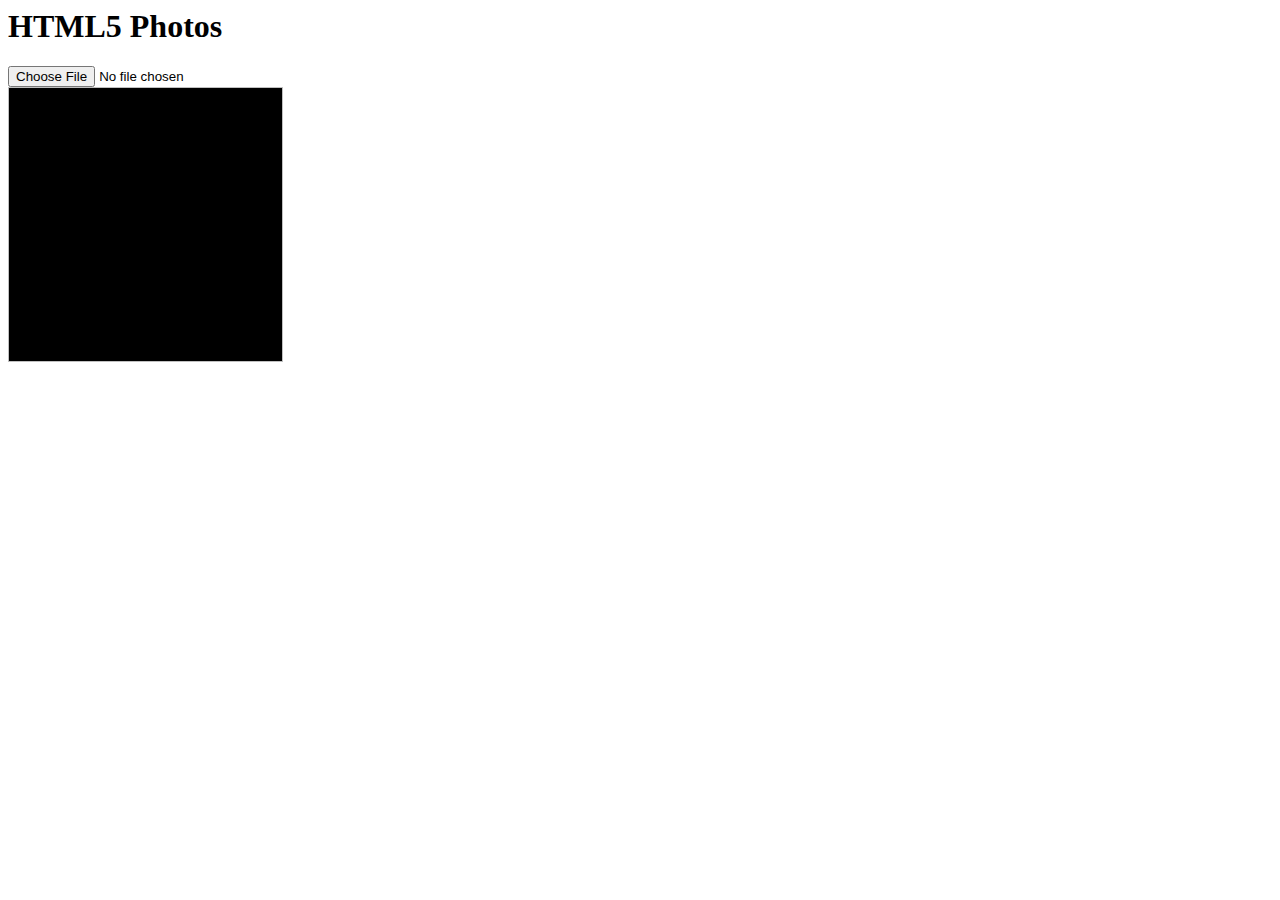
<file: templates/camera.html>
<!doctype html5>
<html>
  <link rel="stylesheet" href="/static/css/index.css" type="text/css" />
  <script src="/static/js/jquery-1.11.0.js"></script> 
  <script src="/static/js/index.js"></script> 
  <script>
  </script>
  <body>
    <header class="banner"><h1>HTML5 Photos</h1></header>
    <section class="entry">
      <input type="file" accept="image/*;capture=camera"> 
      <div class="latest">
        <div class="menu-save">
          <span class="command">save</span>
        </div>
        <img />
      </div>
    </section>
  </body> 
</html>
</file>
<file: static/css/index.css>
/* input.hidden { left: -3000px; position: absolute; } */
.latest { width: 275px; height: 275px; 
          position: relative; background: black; cursor: pointer; }
.latest img { width: 100%; height: 100%; }
section { width: 50%; float: left; }

.album header { margin: 0 0 1em; }
.album h1 { display: inline; }
.photos { clear: left; }
.photo { position: relative; display: block; float: left; 
         width: 125px; height: 125px; margin: 0 5px 80px;
 }
.photo img { width: 100%; height: 100%; 
  -webkit-box-reflect: below 5px -webkit-linear-gradient(top, transparent, transparent 50px, rgba(255, 255, 255, 0.3)); 
}

.menu-save { display: none; z-index: 10; 
        position: absolute; left: 0; top: 0; width: 100%;
        background: rgba(20%,20%,20%,0.5);
        padding-top: 0.5em;
        height: 2em;
        text-align: right; 
        font-weight: bold;
     }
.command { text-decoration: underline; font-size: small; cursor: pointer; }
.menu-save .command {
  cursor: pointer;
  margin-right: 0.3em;
  opacity: 0.9;
  z-index: 20;
}
</file>
